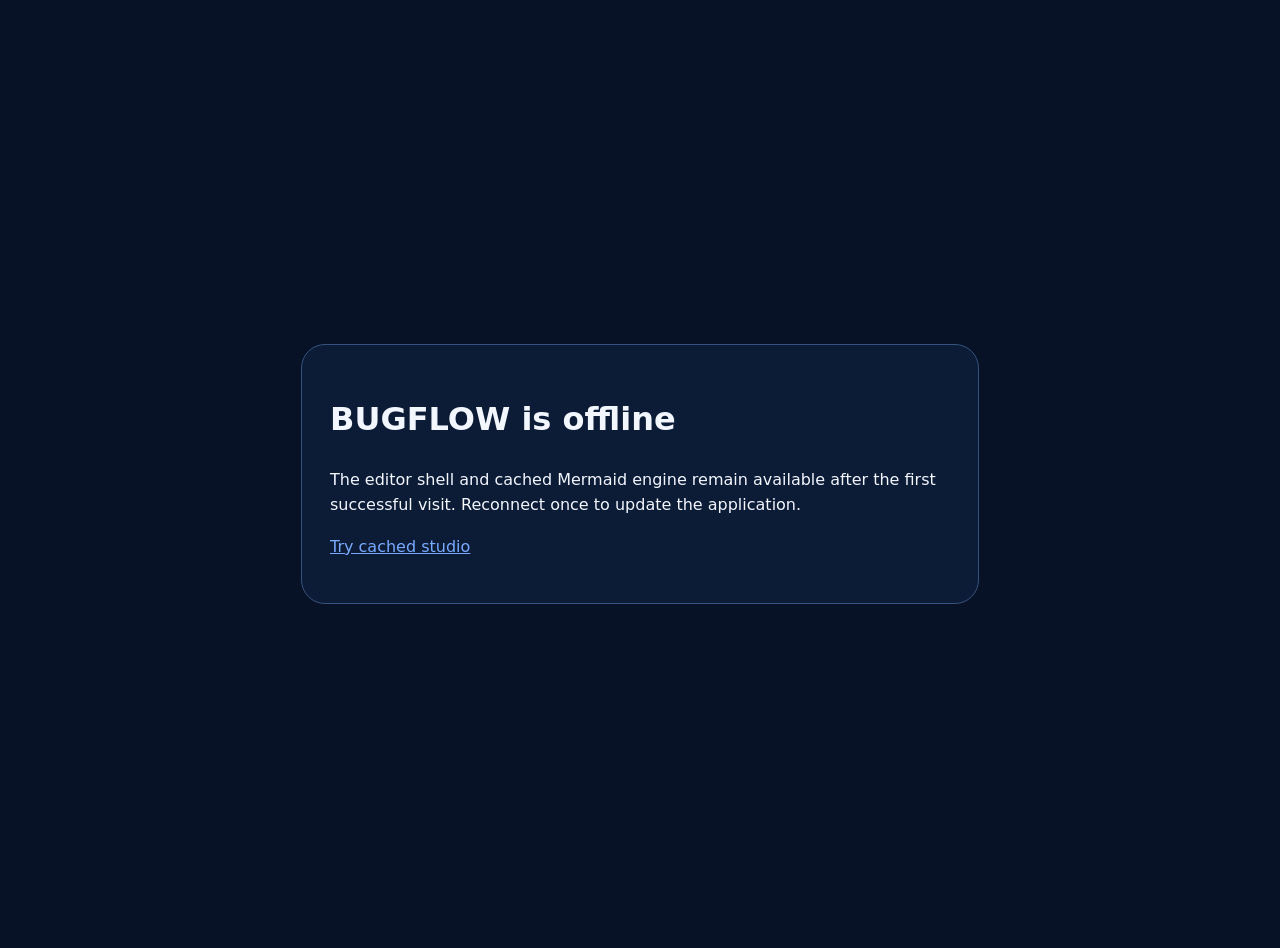
<file: offline.html>
<!doctype html><html lang="en"><head><meta charset="utf-8"><meta name="viewport" content="width=device-width,initial-scale=1"><meta name="theme-color" content="#071226"><title>BUGFLOW — Offline</title><style>body{margin:0;min-height:100vh;display:grid;place-items:center;padding:24px;background:#071226;color:#f2f6ff;font:16px/1.6 system-ui}.card{max-width:620px;padding:28px;border:1px solid #36527e;border-radius:24px;background:#0d1c36}a{color:#79aaff}a:focus-visible{outline:3px solid #ffd166;outline-offset:4px}</style></head><body><main class="card"><h1>BUGFLOW is offline</h1><p>The editor shell and cached Mermaid engine remain available after the first successful visit. Reconnect once to update the application.</p><p><a href="./">Try cached studio</a></p></main></body></html>
</file>
